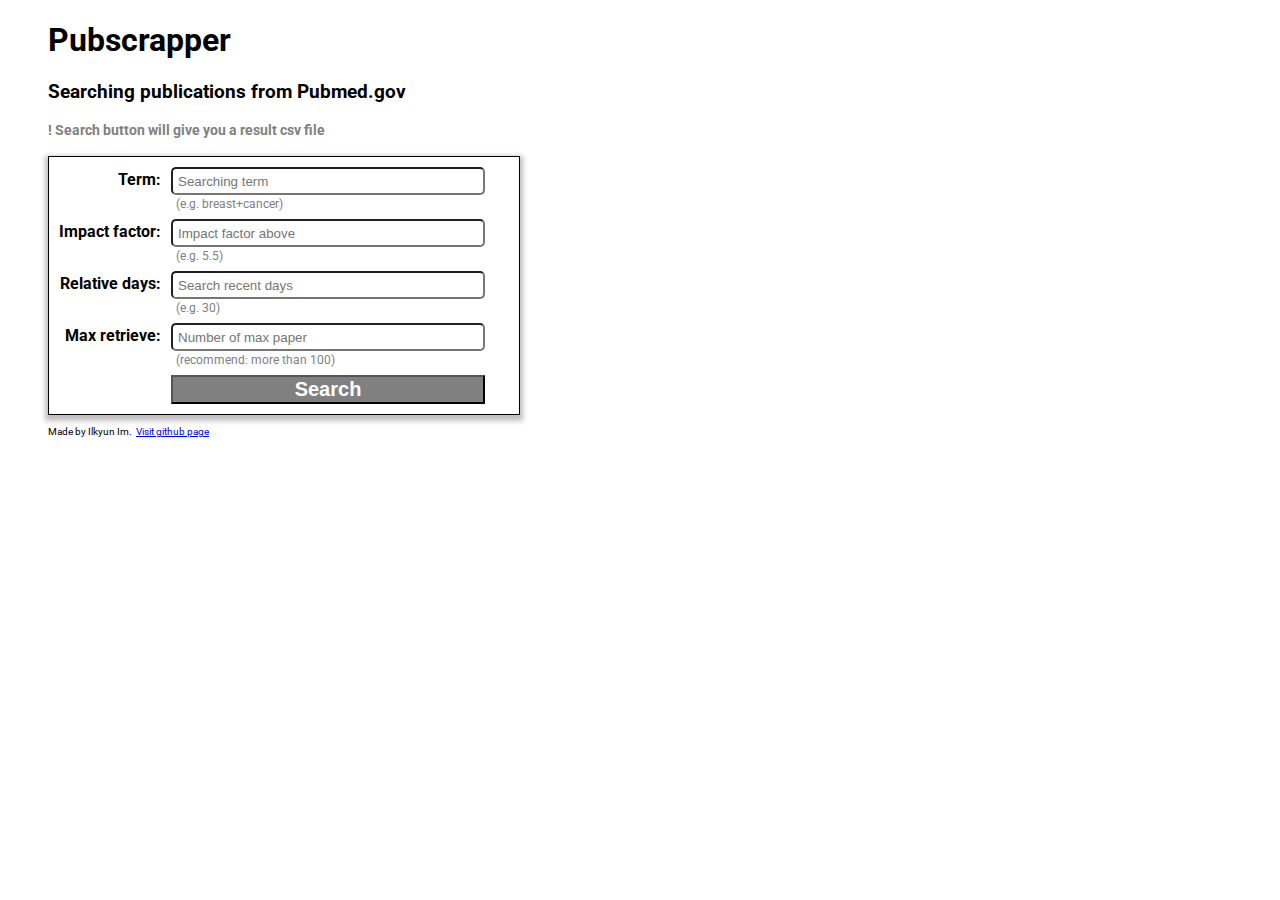
<file: index.html>
<!DOCTYPE html>
<html lang="en">
  <head>
    <meta charset="UTF-8" />
    <meta name="viewport" content="width=device-width, initial-scale=1.0" />
    <title>Pub scrapper</title>
    <style>
      @import url("https://fonts.googleapis.com/css2?family=Roboto:wght@400;500;700&display=swap");

      html,
      body {
        font-family: "Roboto", -apple-system, BlinkMacSystemFont, "Segoe UI",
          Roboto, Oxygen, Ubuntu, Cantarell, "Open Sans", "Helvetica Neue",
          sans-serif;
        padding: 0px 20px;
      }
      h4 {
        color: grey;
        font-size: 14px;
      }
      .input-table {
        display: flex;
        width: 450px;
        border: 1px solid black;
        padding: 10px;
        box-shadow: 0px 3px 5px 3px rgba(0, 0, 0, 0.25);
        margin-bottom: 5px;
      }
      .menu {
        display: flex;
        flex-direction: column;
        margin-right: 10px;
      }
      .menu-title {
        text-align: right;
        margin-top: 3px;
        margin-bottom: 30px;
        font-weight: 700;
      }
      .input-form {
        display: flex;
        flex-direction: column;
      }
      .input-form input {
        width: 300px;
        height: 20px;
        border-radius: 5px;
        padding: 2px 5px;
      }
      .input-form button {
        background-color: grey;
        color: white;
        font-weight: 700;
        font-size: 20px;
      }
      .input-form button:active {
        background-color: white;
        color: black;
        font-weight: 700;
        font-size: 20px;
      }
      .menu-desc {
        font-size: 12px;
        color: grey;
        margin-left: 5px;
        margin-top: 2px;
        margin-bottom: 8px;
      }
      .copyright {
        font-size: 10px;
      }
    </style>
  </head>
  <body>
    <h1>Pubscrapper</h1>
    <h3>Searching publications from Pubmed.gov</h3>
    <h4>! Search button will give you a result csv file</h4>
    <div class="input-table">
      <div class="menu">
        <span class="menu-title">Term:</span>
        <span class="menu-title">Impact factor:</span>
        <span class="menu-title">Relative days:</span>
        <span class="menu-title">Max retrieve:</span>
      </div>
      <form method="POST" action="/scrape" class="input-form">
        <input placeholder="Searching term" name="term" />
        <span class="menu-desc">(e.g. breast+cancer)</span>

        <input placeholder="Impact factor above" name="impact" />
        <span class="menu-desc">(e.g. 5.5)</span>

        <input placeholder="Search recent days" name="reldate" />
        <span class="menu-desc">(e.g. 30)</span>

        <input placeholder="Number of max paper" name="retmax" />
        <span class="menu-desc">(recommend: more than 100)</span>

        <button>Search</button>
      </form>
    </div>
    <span class="copyright">Made by Ilkyun Im.</span>
    <a href="https://github.com/ilkyun/pubscrapper" class="copyright"
      >Visit github page</a
    >
  </body>
</html>
</file>
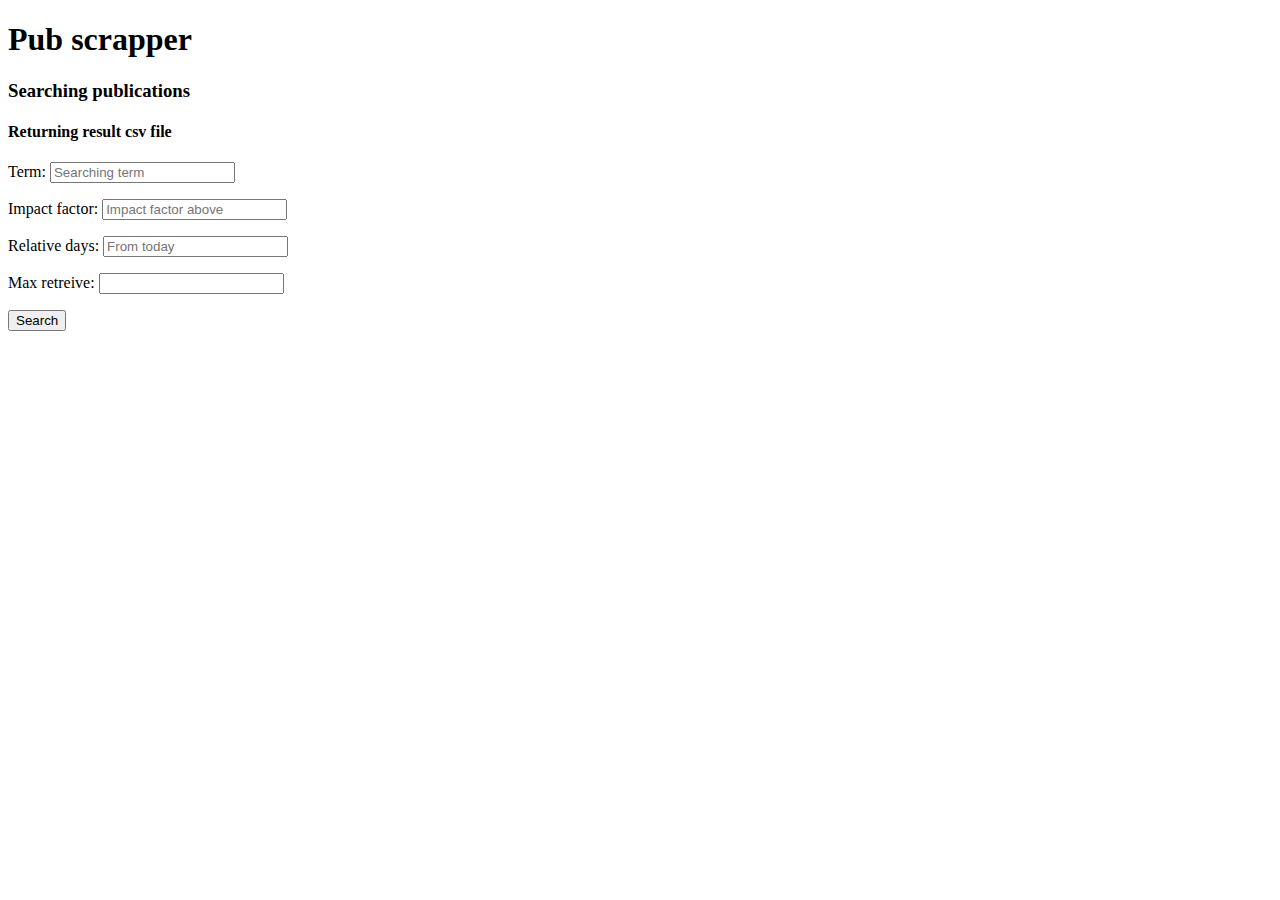
<file: scrapper/index.html>
<!DOCTYPE html>
<html lang="en">
  <head>
    <meta charset="UTF-8" />
    <meta name="viewport" content="width=device-width, initial-scale=1.0" />
    <title>Pub scrapper</title>
  </head>
  <body>
    <h1>Pub scrapper</h1>
    <h3>Searching publications</h3>
    <h4>Returning result csv file</h4>
    <form method="POST" action="/scrape">
      Term: <input placeholder="Searching term" name="term" />
      <p>
        Impact factor: <input placeholder="Impact factor above" name="impact" />
      </p>
      <p>Relative days: <input placeholder="From today" name="reldate" /></p>
      <p>Max retreive: <input paceholder="No. of max paper" name="retmax" /></p>
      <p>
        <button>Search</button>
      </p>
    </form>
  </body>
</html>
</file>
